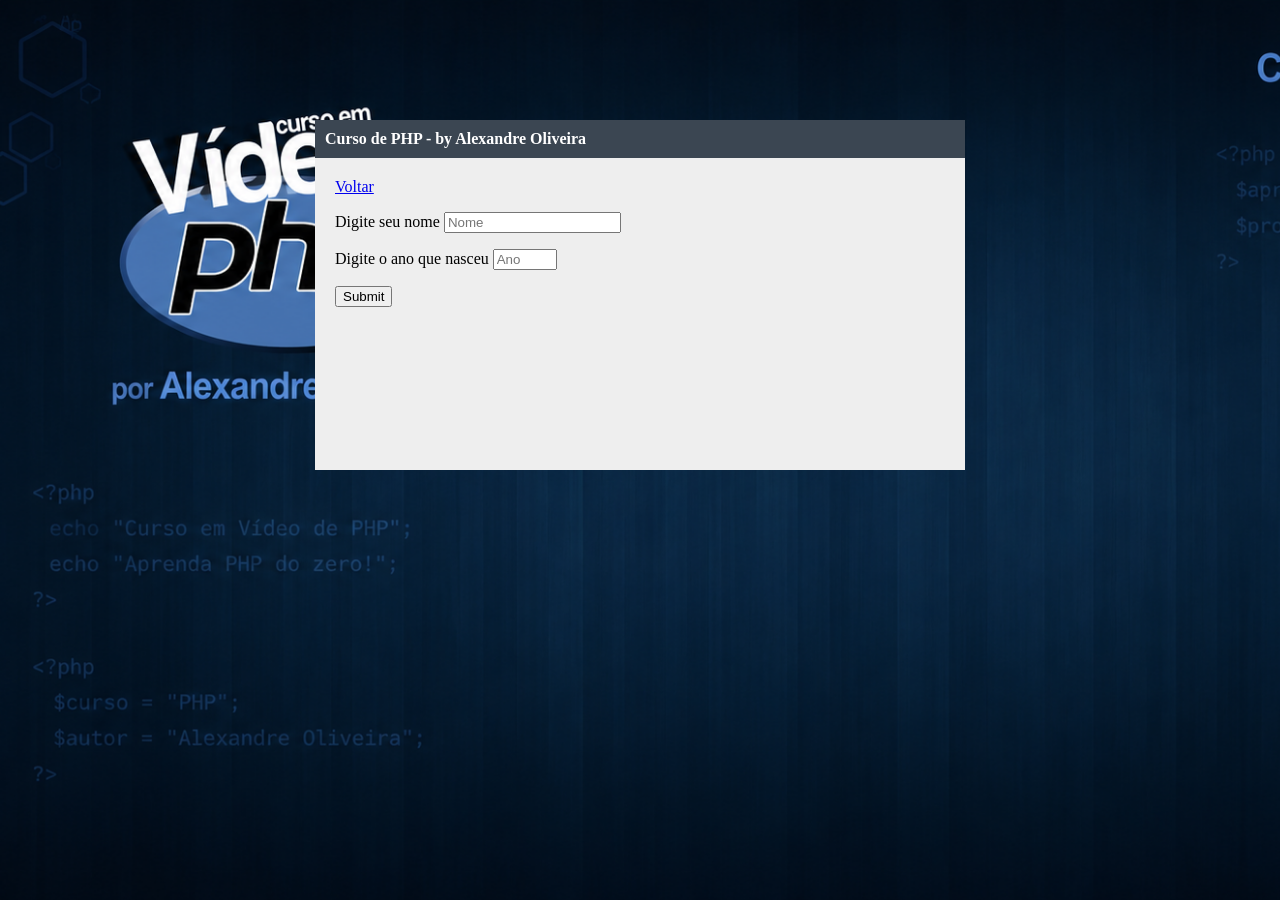
<file: aula04/index.html>
<!DOCTYPE html>
<html lang="pt-br">
<head>
    <meta charset="UTF-8">
    <meta name="viewport" content="width=device-width, initial-scale=1.0">
    <title>Idade automática</title>
    <link rel="stylesheet" href="../style/style.css">
</head>
<body>
    <div class="terminal">
        <div class="conteudo">
            <a href="../index.php">Voltar</a>
            <form method="get" action="dado.php">
                <p>
                    Digite seu nome <input type="text" name="nome" placeholder="Nome" required>
                </p>
                <p>
                    Digite o ano que nasceu <input type="number" name="anoNas" min="1900" max="2100" placeholder="Ano" required>
                </p>
                <p>
                    <input type="submit" name="Enviar">
                </p>
            </form>
            </br>
            
        </div>
    </div>
</body>
</html>
</file>
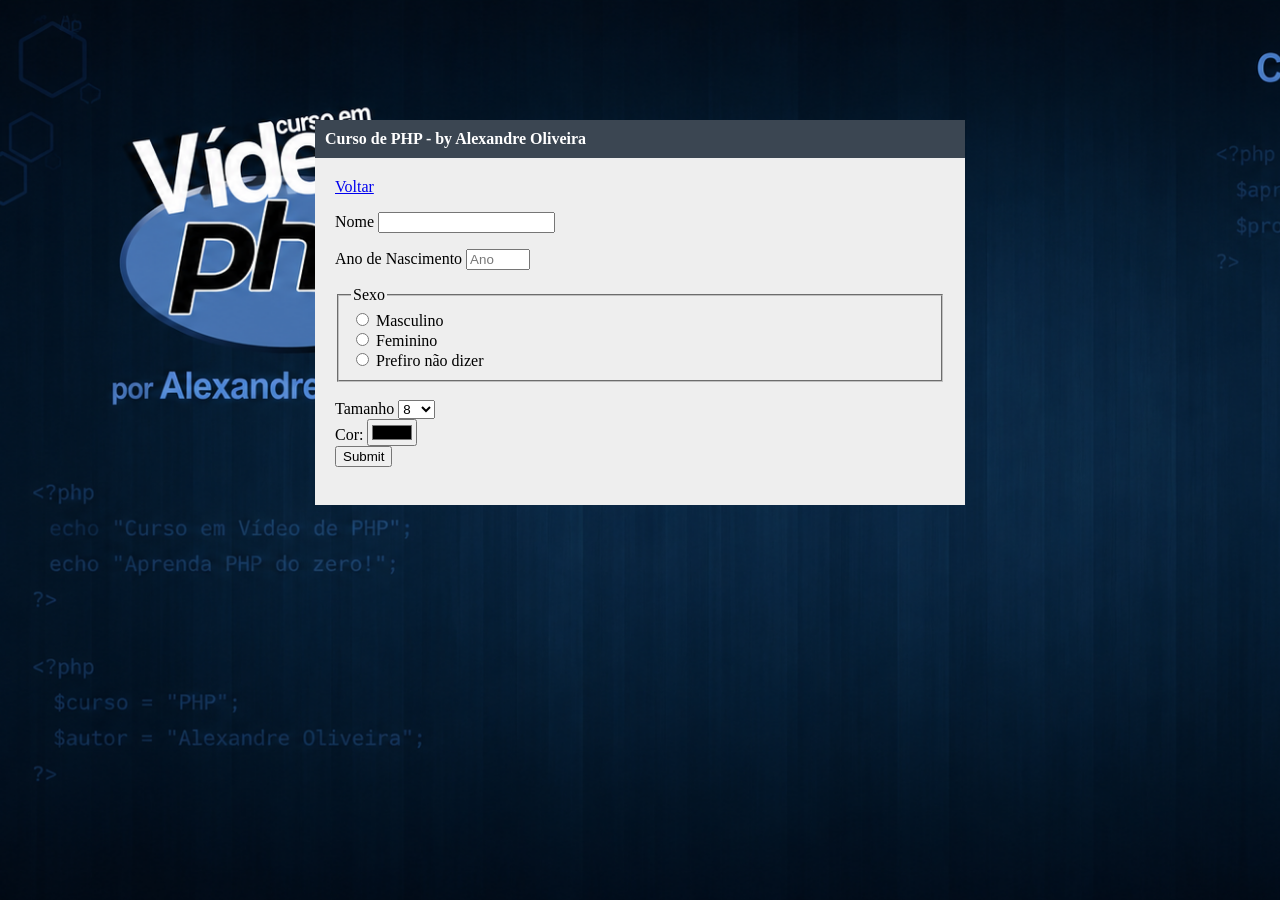
<file: aula08/index.html>
<!DOCTYPE html>
<html lang="pt-br">
<head>
    <meta charset="UTF-8">
    <meta name="viewport" content="width=device-width, initial-scale=1.0">
    <title>Informações Pessoais</title>
    <link rel="stylesheet" href="../style/style.css">
</head>
<body>
    <div class="terminal">
        <div class="conteudo">
            <a href="../index.php">Voltar</a>
            <form method="get" action="dado.php">
                <p>
                    Nome <input type="text" name="nome" required>
                </p>
                <p>
                    Ano de Nascimento <input type="number" min="1900" max="2100" name="anoNasc" placeholder="Ano" required>
                </p>
                <fieldset><legend>Sexo</legend>
                    <input type="radio" name="sexo" id="masc" value="Masculino">
                    <label for="masc">Masculino</label><br/>
                    <input type="radio" name="sexo" id="femi" value="Feminino">
                    <label for="femi">Feminino</label><br/>
                    <input type="radio" name="sexo" id="nInf" value="Não informado">
                    <label for="nInf">Prefiro não dizer</label>
                </fieldset><br/>
                <label for="itam">Tamanho</label>
                <select name="tam" id="itam">
                    <option value="8pt">8</option>
                    <option value="10pt">10</option>
                    <option value="14pt">14</option>
                    <option value="20pt">20</option>
                    <option value="40pt">40</option>
                </select><br/>
                <label for="icor">Cor: </label>
                <input type="color" name="cor" id="icor"><br/>
                
                <input type="submit" name="Enviar">
            </form>
             </br>
            
        </div>
    </div>
</body>
</html>
</file>
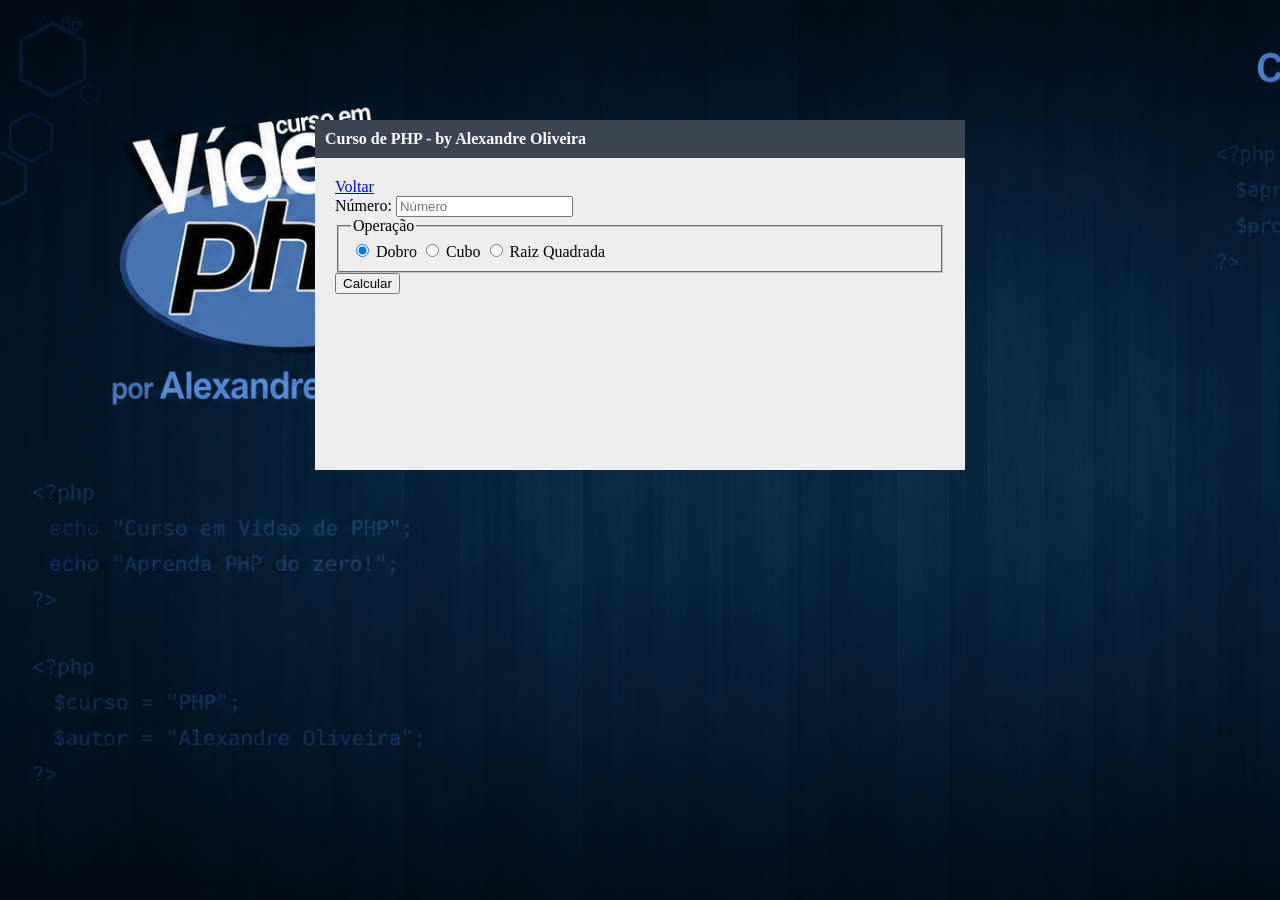
<file: aula10/ex01.html>
<!DOCTYPE html>
<html lang="pt-br">
<head>
    <meta charset="UTF-8">
    <meta name="viewport" content="width=device-width, initial-scale=1.0">
    <title>Estrutura Condicional Switch</title>
    <link rel="stylesheet" href="../style/style.css">
</head>
<body>
    <div class="terminal">
        <div class="conteudo">
            <a href="index.php">Voltar</a>
            <br/>
            <form method="get" action="ex01.php">
                Número: <input type="number" name="num" placeholder="Número" required><br/>
                <fieldset><legend>Operação</legend>
                    <input type="radio" name="oper" id="dobro" value="1" checked>
                    <label for="dobro">Dobro</label>
                    <input type="radio" name="oper" id="cubo" value="2">
                    <label for="cubo">Cubo</label>
                    <input type="radio" name="oper" id="rq" value="3">
                    <label for="rq">Raiz Quadrada</label>
                </fieldset>

                <input type="submit" value="Calcular">
            </form>
        </div>
    </div>
</body>
</html>
</file>
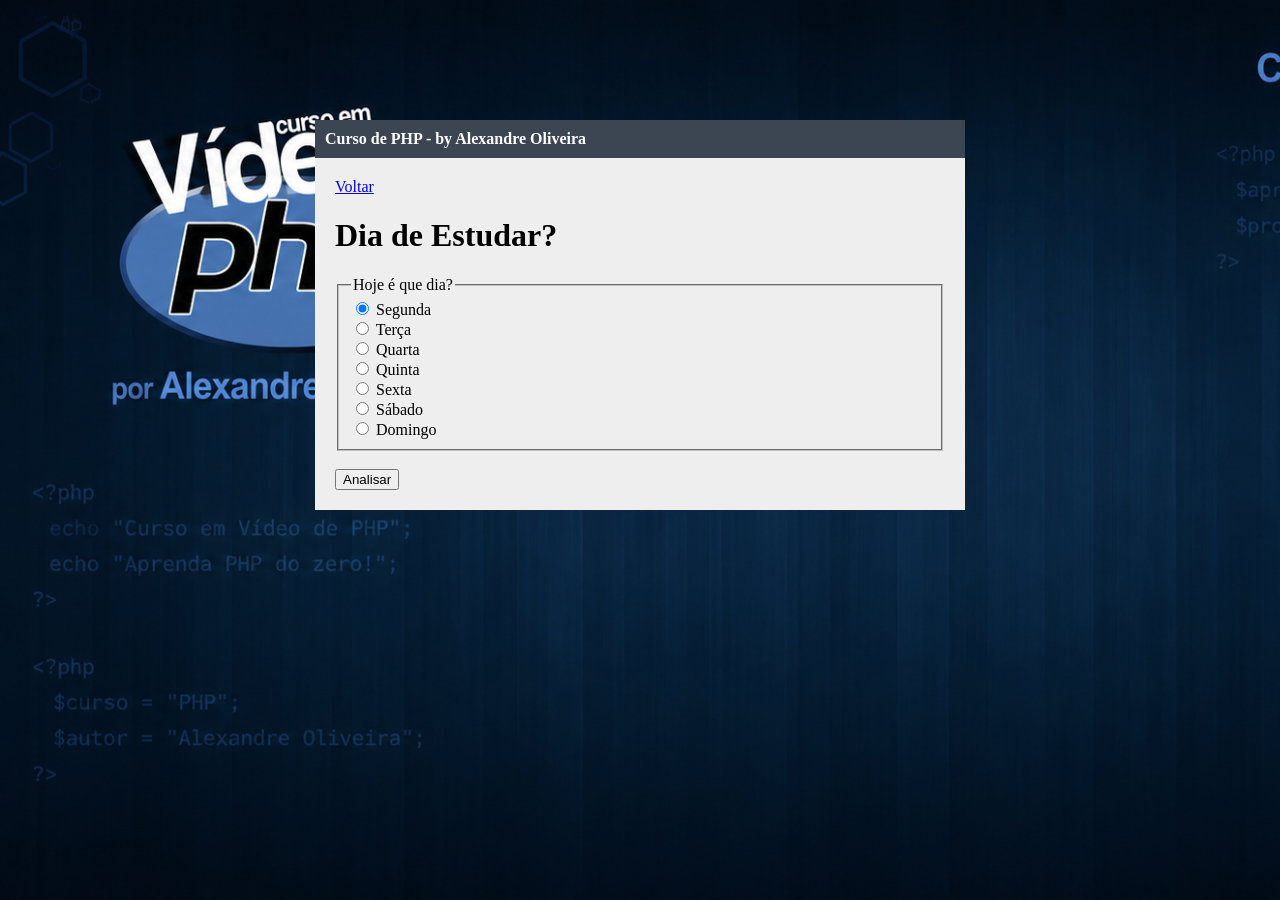
<file: aula10/ex02.html>
<!DOCTYPE html>
<html lang="pt-br">
<head>
    <meta charset="UTF-8">
    <meta name="viewport" content="width=device-width, initial-scale=1.0">
    <title>Condições de múltiplos casos</title>
    <link rel="stylesheet" href="../style/style.css">
</head>
<body>
    <div class="terminal">
        <div class="conteudo">
            <a href="index.php">Voltar</a>
            <br/>
            <h1>Dia de Estudar?</h1>
            <form method="get" action="ex02.php">
                <fieldset><legend>Hoje é que dia?</legend>
                    <input type="radio" name="ds" value="segunda" id="seg" checked>
                    <label for="seg">Segunda</label><br/>
                    <input type="radio" name="ds" value="terça" id="ter">
                    <label for="ter">Terça</label><br/>
                    <input type="radio" name="ds" value="quarta" id="qua">
                    <label for="qua">Quarta</label><br/>
                    <input type="radio" name="ds" value="quinta" id="qui">
                    <label for="qui">Quinta</label><br/>
                    <input type="radio" name="ds" value="sexta" id="sex">
                    <label for="sex">Sexta</label><br/>
                    <input type="radio" name="ds" value="sábado" id="sab">
                    <label for="sab">Sábado</label><br/>
                    <input type="radio" name="ds" value="domingo" id="dom">
                    <label for="dom">Domingo</label>
                </fieldset><br/>
                <input type="submit" value="Analisar">
            </form>
        </div>
    </div>
</body>
</html>
</file>
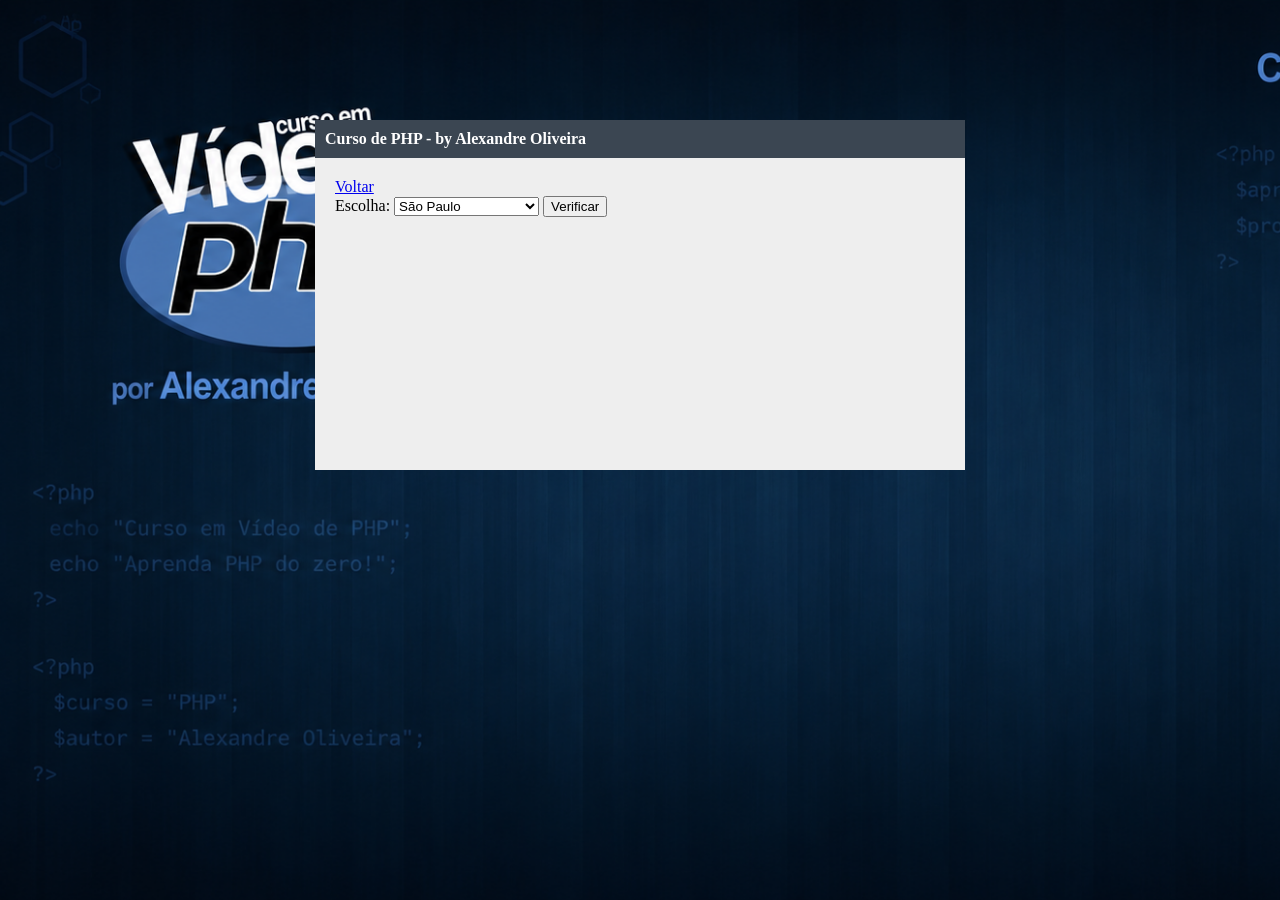
<file: aula10/ex03.html>
<!DOCTYPE html>
<html lang="pt-br">
<head>
    <meta charset="UTF-8">
    <meta name="viewport" content="width=device-width, initial-scale=1.0">
    <title>Estados brasileiros</title>
    <link rel="stylesheet" href="../style/style.css">
</head>
<body>
    <div class="terminal">
        <div class="conteudo">
            <form method="get" action="ex03.php">
                <a href="index.php">Voltar</a><br/>
                Escolha: <select name="estados" id="estados">
                    <option value="1">Acre</option>
                    <option value="2">Alagoas </option>
                    <option value="3">Amapá </option>
                    <option value="4">Amazonas </option>
                    <option value="5">Bahia </option>
                    <option value="6">Ceará </option>
                    <option value="7">Distrito Federal</option>
                    <option value="8">Espírito Santo</option>
                    <option value="9">Goiás</option>
                    <option value="10">Maranhão</option>
                    <option value="11">Mato Grosso</option>
                    <option value="12">Mato Grosso do Sul</option>
                    <option value="13">Minas Gerais</option>
                    <option value="14">Pará </option>
                    <option value="15">Paraíba </option>
                    <option value="16">Paraná </option>
                    <option value="17">Pernambuco </option>
                    <option value="18">Piauí </option>
                    <option value="19">Rio de Janeiro</option>
                    <option value="20">Rio Grande do Norte</option>
                    <option value="21">Rio Grande do Sul </option>
                    <option value="22">Rondônia</option>
                    <option value="23">Roraima </option>
                    <option value="24">Santa Catarina</option>
                    <option value="25" selected>São Paulo</option>
                    <option value="26">Sergipe </option>
                    <option value="27">Tocantins</option>
                </select>
                <input type="submit" value="Verificar">
            </form>
        </div>
    </div>
</body>
</html>
</file>
<file: style/style.css>
body{
    background-image: url(fundoPHP.png);
    background-repeat: no-repeat;
    background-size: cover;
    background-attachment: fixed;
}
.terminal{
    width: 650px;
    margin: 120px auto;
    min-height: 350px;
    background-color: #eeeeee;
    transition: 0.5s;
}
.terminal:hover{
    transform: scale(1.2);
}
.terminal::before{
    content: "Curso de PHP - by Alexandre Oliveira";
    display: block;
    background-color: #3b4652;
    color: white;
    font-weight: bold;
    padding: 10px;
}
.conteudo{
    padding: 20px;
}
</file>
